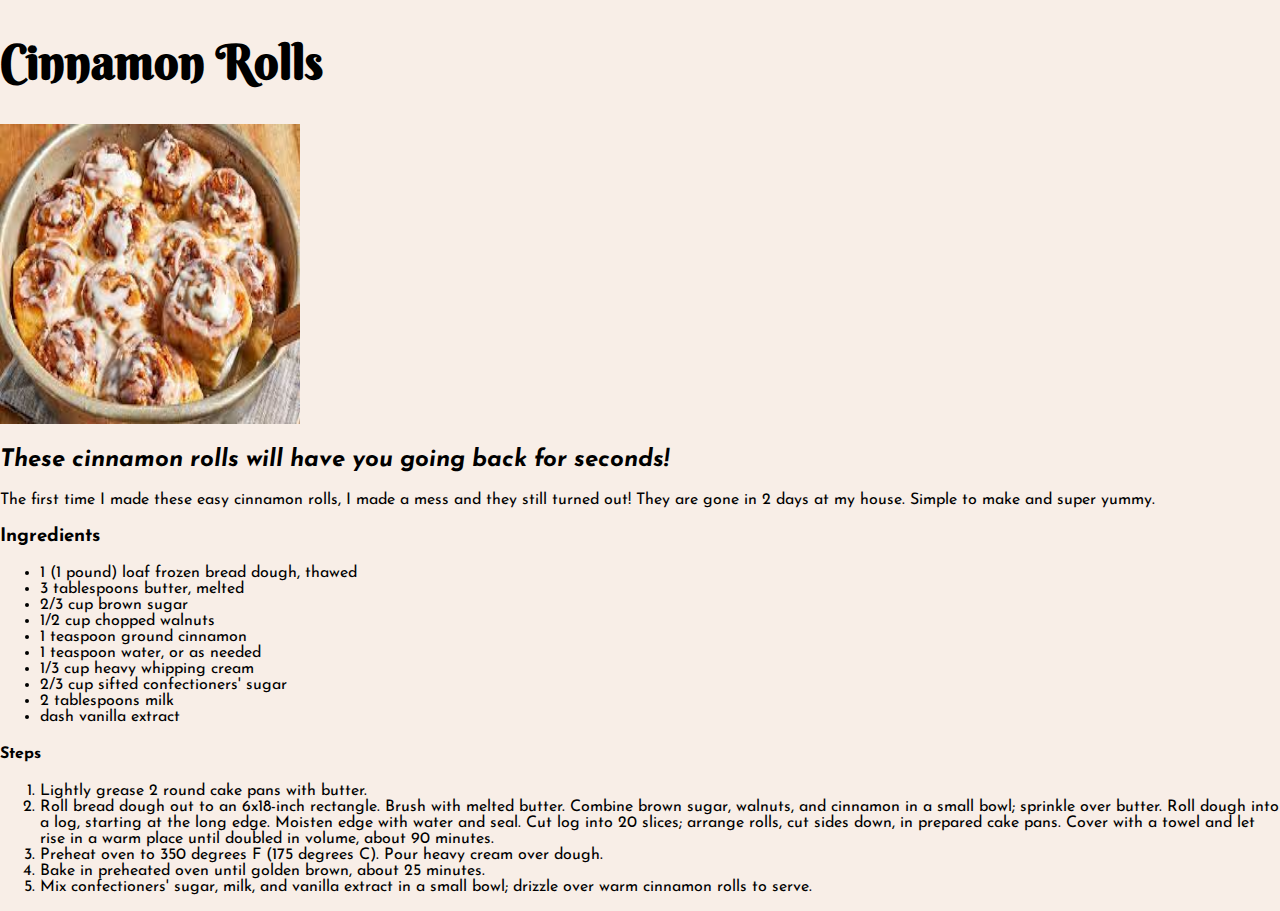
<file: recipes/cinnamonRolls.html>
<!DOCTYPE html>
<html lang="en">
    <head>
        <meta charset="UTF-8">
        <meta http-equiv="X-UA-Compatible" content="IE=edge">
        <meta name="viewport" content="width=device-width, initial-scale=1.0">
        <link rel="stylesheet" href="style.css">
        <link rel="preconnect" href="https://fonts.googleapis.com">
        <link rel="preconnect" href="https://fonts.gstatic.com" crossorigin>
        <link href="https://fonts.googleapis.com/css2?family=Berkshire+Swash&family=Josefin+Sans:wght@300&display=swap"
            rel="stylesheet">
        <title>Sheena's Cookbook</title>
    </head>
    <body>
        <h1>Cinnamon Rolls</h1>
        <img src="../recipe-images/cinnamon-rolls.jpeg" width="300" height="300">
        <!-- make sure when you are linking the image to use an absolute path -->
             <h2><em>These cinnamon rolls will have you going back for seconds!</em></h2>
        <p>The first time I made these easy cinnamon rolls, I made a mess and they still turned out! 
            They are gone in 2 days at my house. Simple to make and super yummy. 
        </p>
            <h3>Ingredients</h3>
         <p>
            <ul>
                <li>1 (1 pound) loaf frozen bread dough, thawed</li>
                <li>3 tablespoons butter, melted</li>
                <li>2/3 cup brown sugar</li>
                <li>1/2 cup chopped walnuts</li>
                <li>1 teaspoon ground cinnamon</li>
                <li>1 teaspoon water, or as needed</li>
                <li>1/3 cup heavy whipping cream</li>
                <li>2/3 cup sifted confectioners' sugar</li>
                <li>2 tablespoons milk</li>
                <li> dash vanilla extract</li>
            </ul>
        </p>
            <h4>Steps</h4>
        <p>
            <ol>
                <li>Lightly grease 2 round cake pans with butter.</li>
                <li>Roll bread dough out to an 6x18-inch rectangle. Brush with melted butter. Combine brown sugar, walnuts, 
                    and cinnamon in a small bowl; sprinkle over butter. Roll dough into a log, starting at the long edge. 
                    Moisten edge with water and seal. Cut log into 20 slices; arrange rolls, cut sides down, in prepared 
                    cake pans. Cover with a towel and let rise in a warm place until doubled in volume, about 90 minutes.</li>
                <li>Preheat oven to 350 degrees F (175 degrees C). Pour heavy cream over dough.</li>
                <li>Bake in preheated oven until golden brown, about 25 minutes. </li>
                <li>Mix confectioners' sugar, milk, and vanilla extract in a small bowl; drizzle over warm cinnamon rolls to serve. </li>
            </ol>
        </p>
        
    </body>
</html>
</file>
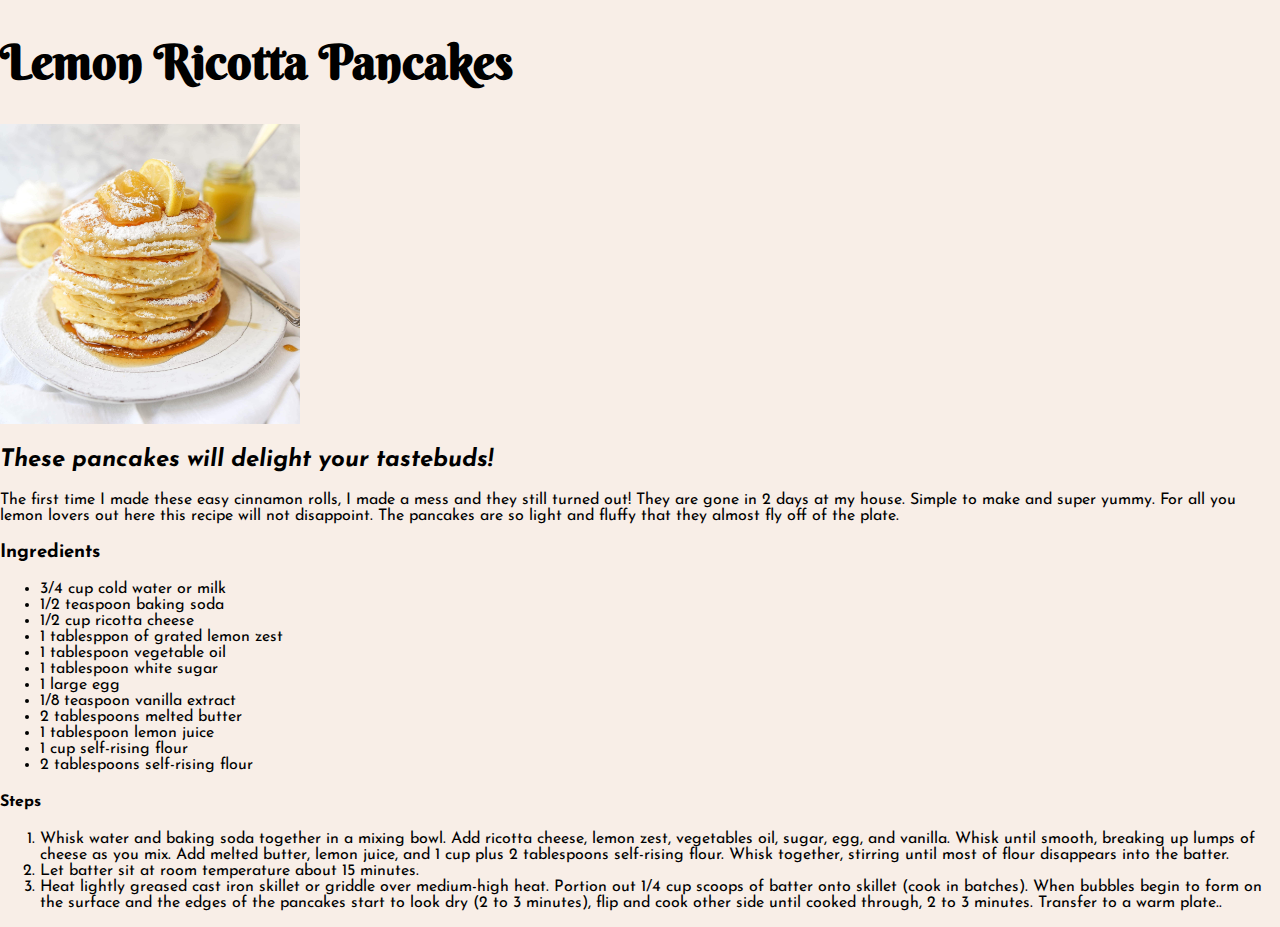
<file: recipes/lemonRicottaPancakes.html>
<!DOCTYPE html>
<html lang="en">
    <head>
        <meta charset="UTF-8">
        <meta http-equiv="X-UA-Compatible" content="IE=edge">
        <meta name="viewport" content="width=device-width, initial-scale=1.0">
        <link rel="stylesheet" href="style.css">
        <link rel="preconnect" href="https://fonts.googleapis.com">
        <link rel="preconnect" href="https://fonts.gstatic.com" crossorigin>
        <link href="https://fonts.googleapis.com/css2?family=Berkshire+Swash&family=Josefin+Sans:wght@300&display=swap"
            rel="stylesheet">
        <title>Sheena's Cookbook</title>
    </head>
    <body>
        <h1>Lemon Ricotta Pancakes</h1>
        <img src="../recipe-images/Lemon-Ricotta-Pancakes.jpeg" width=" 300" height="300">
        <!-- make sure when you are linking the image to use an absolute path -->
             <h2><em>These pancakes will delight your tastebuds!</em></h2>
        <p>The first time I made these easy cinnamon rolls, I made a mess and they still turned out! 
            They are gone in 2 days at my house. Simple to make and super yummy. 
            For all you lemon lovers out here this recipe will not disappoint. The pancakes are so light and 
            fluffy that they almost fly off of the plate. 
            
            <h3>Ingredients</h3>
         <p>
            <ul>
                <li>3/4 cup cold water or milk</li>
                <li>1/2 teaspoon baking soda</li>
                <li>1/2 cup ricotta cheese</li>
                <li>1 tablesppon of grated lemon zest</li>
                <li>1 tablespoon vegetable oil</li>
                <li>1 tablespoon white sugar</li>
                <li>1 large egg</li>
                <li>1/8 teaspoon vanilla extract</li>
                <li>2 tablespoons melted butter</li>
                <li>1 tablespoon lemon juice</li>
                <li>1 cup self-rising flour</li>
                <li>2 tablespoons self-rising flour</li>
            </ul>
        </p>
            <h4>Steps</h4>
        <p>
            <ol>
                <li>Whisk water and baking soda together in a mixing bowl. Add ricotta cheese, lemon zest, vegetables oil, 
                    sugar, egg, and vanilla. Whisk until smooth, breaking up lumps of cheese as you mix. Add melted butter, 
                    lemon juice, and 1 cup plus 2 tablespoons self-rising flour. Whisk together, stirring until most of flour 
                    disappears into the batter.</li>
                <li>Let batter sit at room temperature about 15 minutes.</li>
                <li>Heat lightly greased cast iron skillet or griddle over medium-high heat. Portion out 1/4 cup scoops of 
                    batter onto skillet (cook in batches). When bubbles begin to form on the surface and the edges of the 
                    pancakes start to look dry (2 to 3 minutes), flip and cook other side until cooked through, 2 to 3 minutes.
                     Transfer to a warm plate..</li>
            </ol>
        </p>
        
    </body>
</html>
</file>
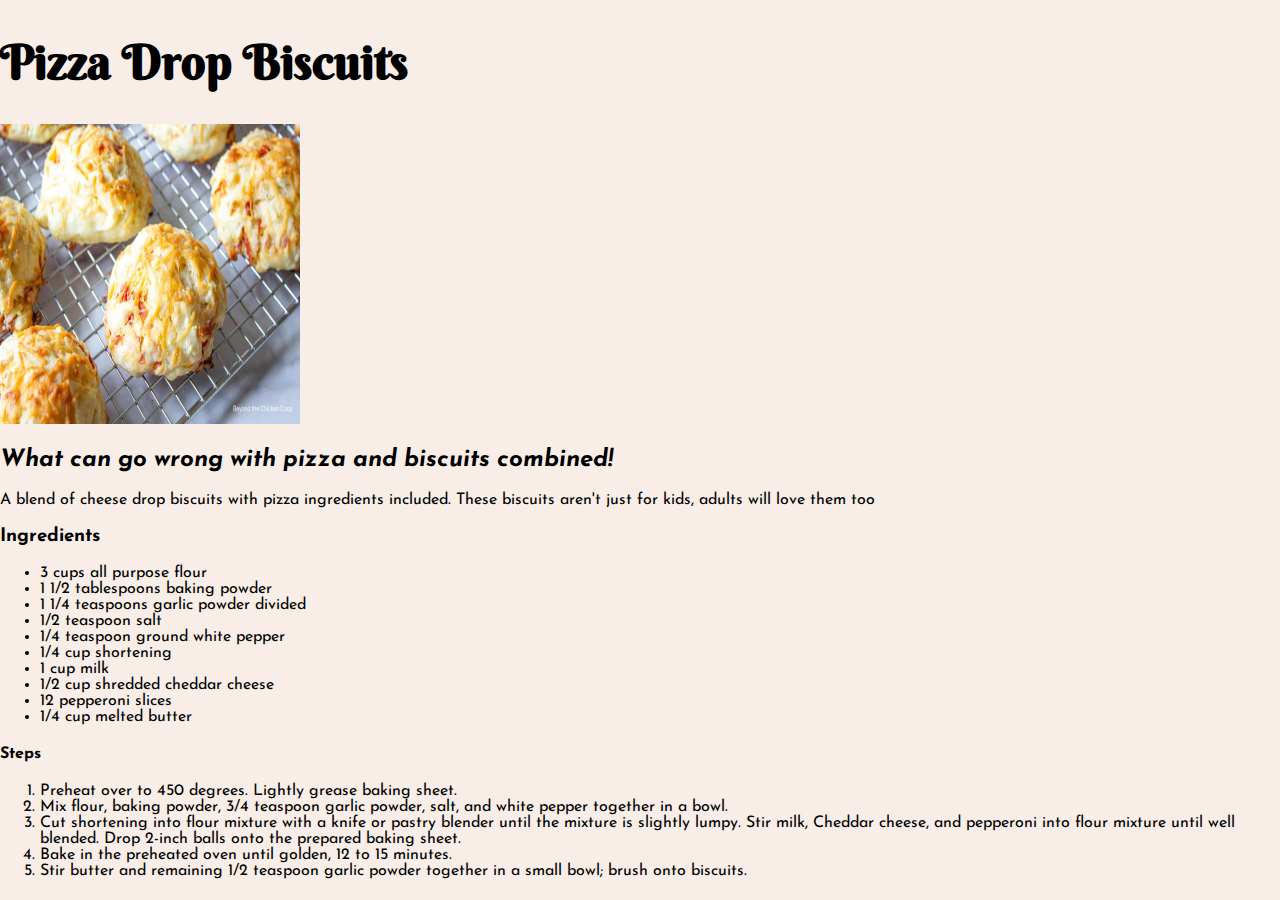
<file: recipes/pizzaDropBiscuits.html>
<!DOCTYPE html>
<html lang="en">
    <head>
        <meta charset="UTF-8">
        <meta http-equiv="X-UA-Compatible" content="IE=edge">
        <meta name="viewport" content="width=device-width, initial-scale=1.0">
        <link rel="stylesheet" href="style.css">
        <link rel="preconnect" href="https://fonts.googleapis.com">
        <link rel="preconnect" href="https://fonts.gstatic.com" crossorigin>
        <link href="https://fonts.googleapis.com/css2?family=Berkshire+Swash&family=Josefin+Sans:wght@300&display=swap"
            rel="stylesheet">
        <title>Sheena's cookbook</title>
    </head>
    <body>
        <h1>Pizza Drop Biscuits</h1>
        <img src="../recipe-images/Pizza-Biscuits-1.jpeg" width="300" height="300">
        <!-- make sure when you are linking the image to use an absolute path -->
             <h2><em>What can go wrong with pizza and biscuits combined!</em></h2>
        <p>A blend of cheese drop biscuits with pizza ingredients included. These biscuits aren't just for kids,
         adults will love them too</p>
            <h3>Ingredients</h3>
         <p>
            <ul>
                <li>3 cups all purpose flour</li>
                <li>1 1/2 tablespoons baking powder</li>
                <li>1 1/4 teaspoons garlic powder divided</li>
                <li>1/2 teaspoon salt</li>
                <li>1/4 teaspoon ground white pepper</li>
                <li>1/4 cup shortening</li>
                <li>1 cup milk</li>
                <li>1/2 cup shredded cheddar cheese</li>
                <li>12 pepperoni slices</li>
                <li>1/4 cup melted butter</li>
            </ul>
        </p>
            <h4>Steps</h4>
        <p>
            <ol>
                <li>Preheat over to 450 degrees. Lightly grease baking sheet.</li>
                <li>Mix flour, baking powder, 3/4 teaspoon garlic powder, salt, and white pepper together in a bowl.</li>
                <li>Cut shortening into flour mixture with a knife or pastry blender until the mixture is slightly lumpy.
                    Stir milk, Cheddar cheese, and pepperoni into flour mixture until well blended. Drop 2-inch balls onto
                    the prepared baking sheet.</li>
                <li>Bake in the preheated oven until golden, 12 to 15 minutes.</li>
                <li>Stir butter and remaining 1/2 teaspoon garlic powder together in a small bowl; brush onto biscuits.</li>
            </ol>
        </p>
        
    </body>
</html>
</file>
<file: recipes/style.css>
html,
body {
    background-color: #f8eee7;
    font-family: 'Josefin Sans', sans-serif;
    margin: 0;
}

h1 {
    font-family: 'Berkshire Swash', cursive;
    font-size: 3em;
}

a {
    text-decoration: none;
    color: #011562;
}

a:hover {
    color: #89B9BA;
}
</file>
